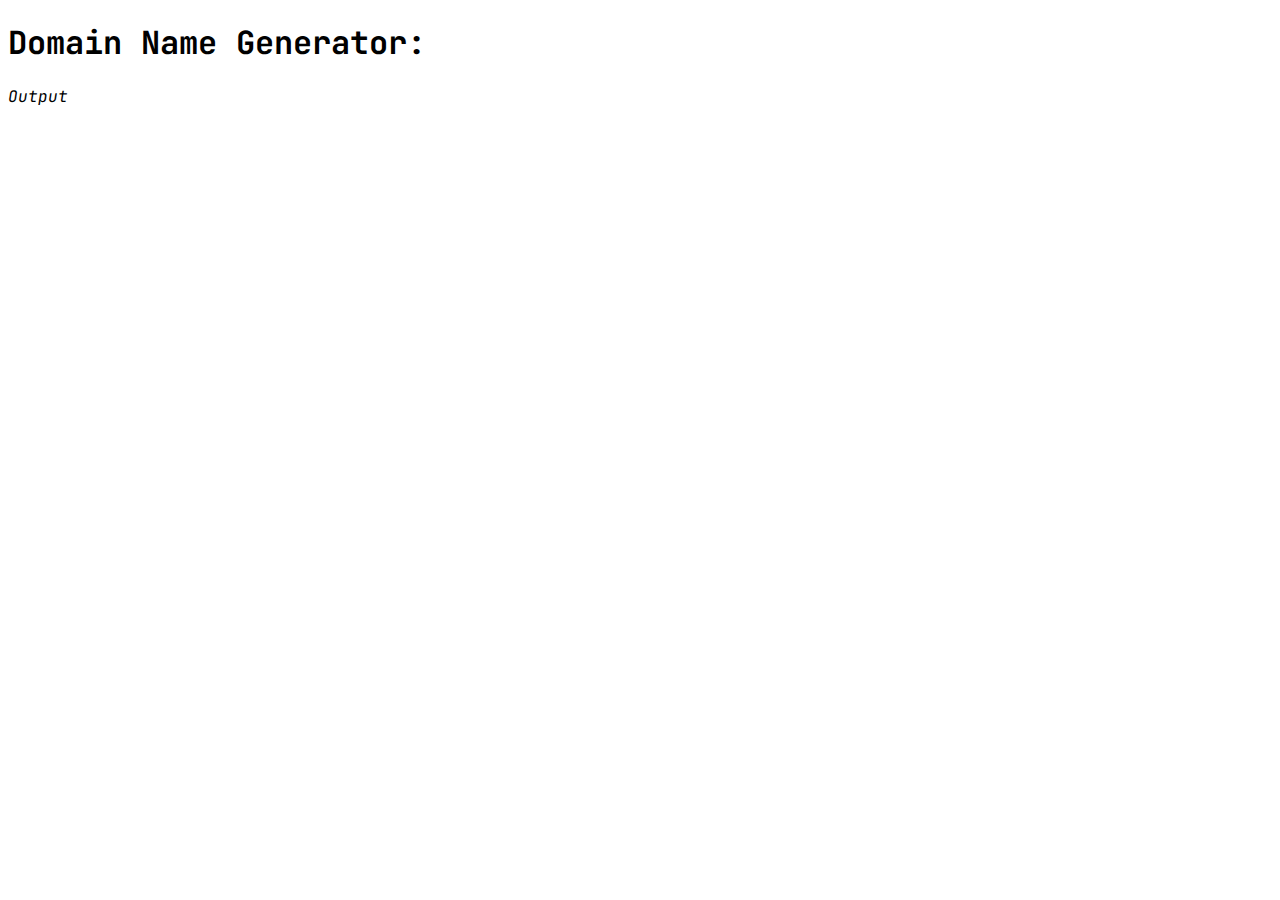
<file: domain-name-generator/index.html>
<!DOCTYPE html>
<html lang="en">
  <head>
    <meta charset="UTF-8" />
    <link rel="icon" href="./assets/img/4geeks.ico" />
    <meta name="viewport" content="width=device-width, initial-scale=1.0" />
    <title>Domain Name Generator</title>
    <link rel="preconnect" href="https://fonts.googleapis.com" />
    <link rel="preconnect" href="https://fonts.gstatic.com" crossorigin />
    <link
      href="https://fonts.googleapis.com/css2?family=JetBrains+Mono:ital,wght@0,100..800;1,100..800&display=swap"
      rel="stylesheet"
    />
    <link
      href="https://cdn.jsdelivr.net/npm/bootstrap@5.3.7/dist/css/bootstrap.min.css"
      rel="stylesheet"
      integrity="sha384-LN+7fdVzj6u52u30Kp6M/trliBMCMKTyK833zpbD+pXdCLuTusPj697FH4R/5mcr"
      crossorigin="anonymous"
    />
    <link rel="stylesheet" href="./styles.css" />
  </head>
  <body>
    <div
      class="container text-center bg-secondary text-white mt-3 p-2 border border-4 border-black"
    >
      <div class="row mt-4">
        <div class="col">
          <h1 class="display-4">Domain Name Generator:</h1>
        </div>
      </div>
      <div class="row mt-4">
        <div class="col">
          <p id="domain-name-output">Output</p>
        </div>
      </div>
    </div>

    <script src="./app.js"></script>
  </body>
</html>
</file>
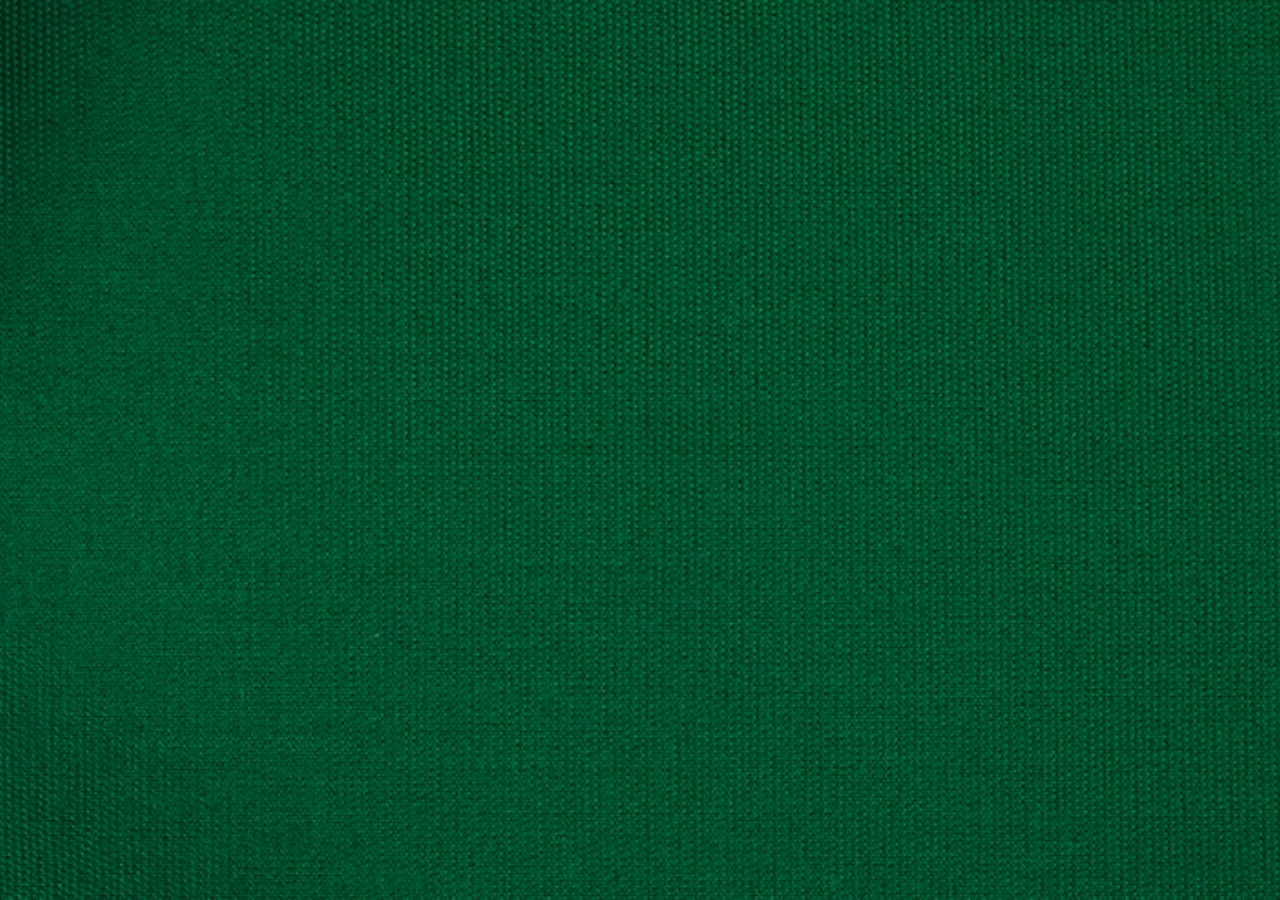
<file: random-card-proj/index.html>
<!DOCTYPE html>
<html lang="en">
  <head>
    <meta charset="UTF-8" />
    <meta name="viewport" content="width=device-width, initial-scale=1.0" />
    <title>Random Card Generator</title>
    <link
      rel="stylesheet"
      href="https://use.fontawesome.com/releases/v5.2.0/css/all.css"
      integrity="sha384-hWVjflwFxL6sNzntih27bfxkr27PmbbK/iSvJ+a4+0owXq79v+lsFkW54bOGbiDQ"
      crossorigin="anonymous"
    />
    <link rel="stylesheet" href="styles.css" />
  </head>
  <body>
    <script src="app.js"></script>
  </body>
</html>
</file>
<file: domain-name-generator/styles.css>
body {
  font-family: 'JetBrains Mono';
}

p {
  font-style: italic;
}
</file>
<file: random-card-proj/styles.css>
@font-face {
  font-family: 'JqkasWild';
  src: url('./assets/JqkasWild-w1YD6.ttf') format('truetype');
}

body {
  margin: 0;
  padding: 0;
  height: 100vh;
  box-sizing: border-box;
  background-image: url(./assets/table.avif);
  background-size: cover;
  background-position: center;
  background-repeat: no-repeat;

  display: flex;
  justify-content: center;
  align-items: center;
  flex-direction: column;

  font-family: 'JqkasWild';
}

.card {
  /* ratio matches standard poker card */
  height: 570px;
  width: 407px;
  margin-bottom: 40px;
  background-color: #eae9ed;
  border-radius: 18px;
  box-shadow: 2px 2px 25px rgb(33, 33, 33);
  position: relative;

  display: flex;
  justify-content: center;
  align-items: center;
}

.suit {
  font-size: 88px;
}

.top {
  position: absolute;
  top: 30px;
  left: 30px;
}

.bottom {
  position: absolute;
  bottom: 30px;
  right: 30px;
  transform: rotate(180deg);
}
</file>
